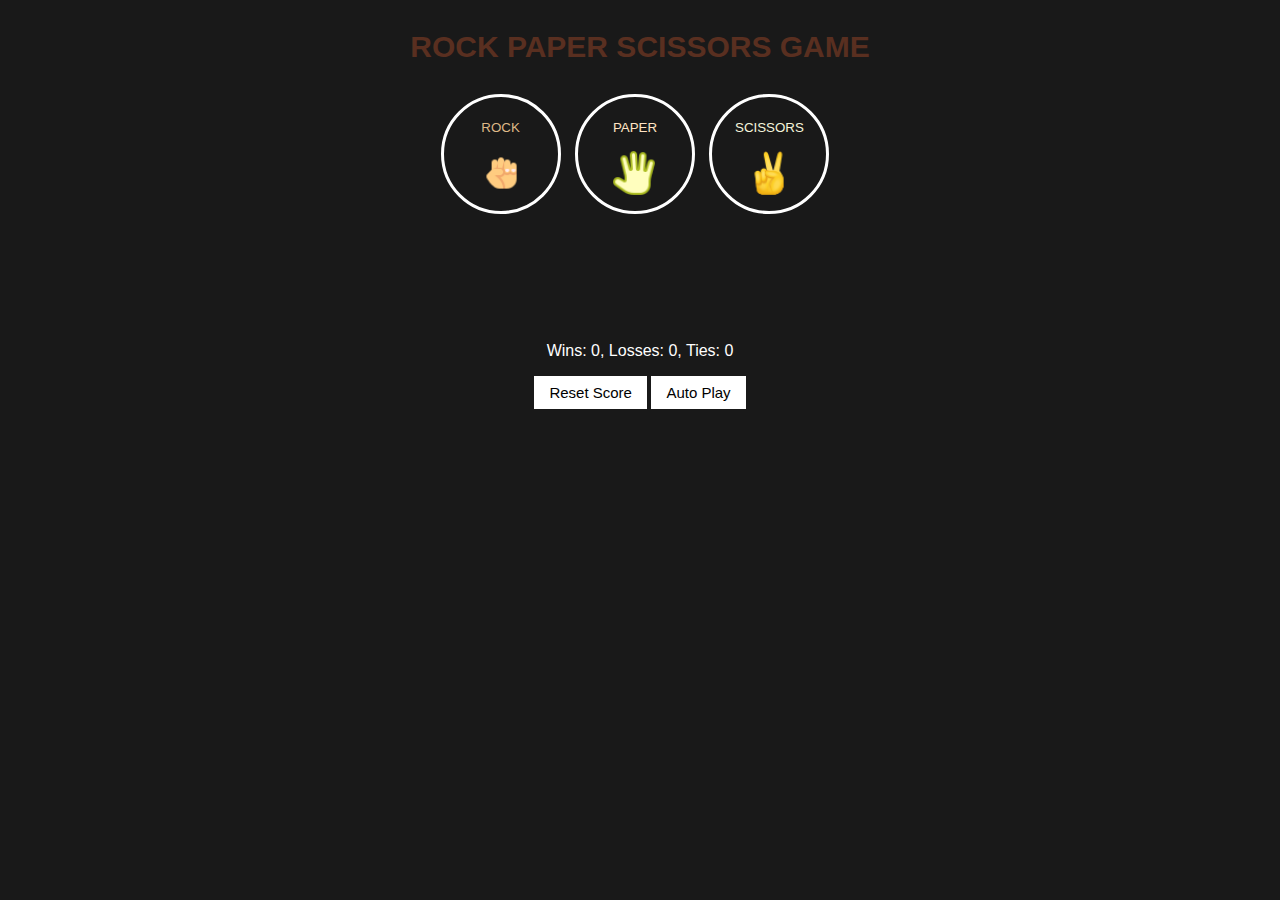
<file: New folder/index.html>
<!DOCTYPE html>
<html lang="en">
  <head>
    <meta charset="UTF-8">
      <meta http-equiv="X-UA-Compatible" content="IE=edge">
      <meta name="viewport" content="width=device-width, initial-scale=1.0">
    <title>Rock Paper Scissors</title>
    <link rel="stylesheet" href="rockpaperscissors.css">
  </head>
  <body>
    <p class="title" style="color: rgb(89, 47, 32);">ROCK PAPER SCISSORS GAME </p>
    <button class="move-button js-rock-button">
        <P style="color: burlywood;">ROCK</P>
      <img src="images/rock.png" class="move-icon">
    </button>

    <button class="move-button js-paper-button">
        <P style="color: bisque;">PAPER</P>
      <img src="images/paper.png" class="move-icon">
    </button>

    <button class="move-button js-scissors-button">
        <P style="color: beige;">SCISSORS</P>
      <img src="images/scissors.png" class="move-icon">
    </button>

    <div class="result-line">
      <li>    
    <p class="js-result result"></p>
  </li>
  </div>
    <p class="js-moves"></p>
    <p class="js-score score"></p>

    <button onclick="
      score.wins = 0;
      score.losses = 0;
      score.ties = 0;
      localStorage.removeItem('score');
      updateScoreElement();
    " class="reset-score-button js-reset-score-button">Reset Score</button>

    <button class="auto-play-button" onclick="
      autoPlay();
    ">Auto Play</button>
    
    <script src="rockpaperscissors.js"></script>
  </body>
</html>
</file>
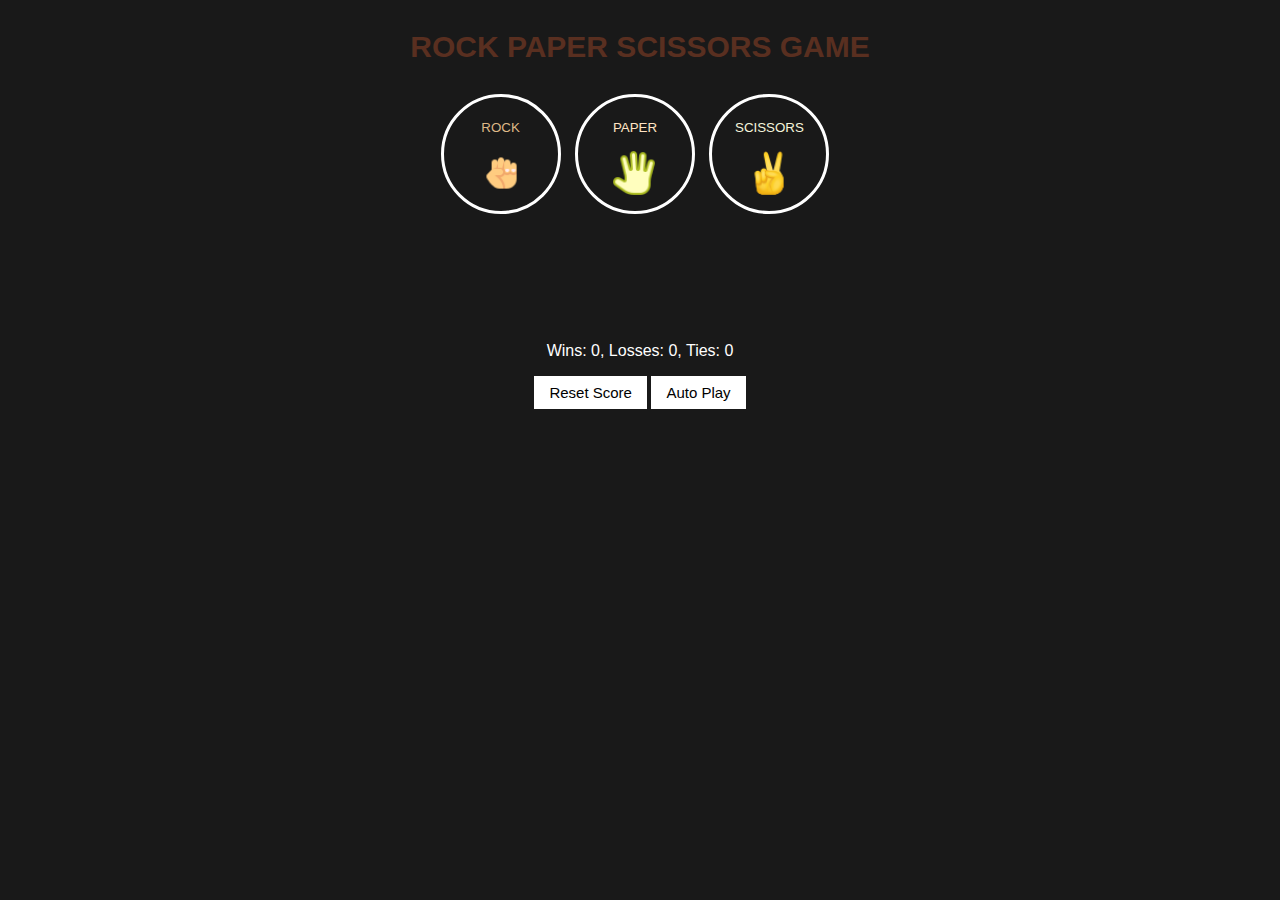
<file: New folder/rockpaperscissors.html>
<!DOCTYPE html>
<html>
  <head>
    <title>Rock Paper Scissors</title>
    <link rel="stylesheet" href="rockpaperscissors.css">
  </head>
  <body>
    <p class="title" style="color: rgb(89, 47, 32);">ROCK PAPER SCISSORS GAME </p>
    <button class="move-button js-rock-button">
        <P style="color: burlywood;">ROCK</P>
      <img src="images/rock.png" class="move-icon">
    </button>

    <button class="move-button js-paper-button">
        <P style="color: bisque;">PAPER</P>
      <img src="images/paper.png" class="move-icon">
    </button>

    <button class="move-button js-scissors-button">
        <P style="color: beige;">SCISSORS</P>
      <img src="images/scissors.png" class="move-icon">
    </button>

    <div class="result-line">
      <li>    
    <p class="js-result result"></p>
  </li>
  </div>
    <p class="js-moves"></p>
    <p class="js-score score"></p>

    <button onclick="
      score.wins = 0;
      score.losses = 0;
      score.ties = 0;
      localStorage.removeItem('score');
      updateScoreElement();
    " class="reset-score-button js-reset-score-button">Reset Score</button>

    <button class="auto-play-button" onclick="
      autoPlay();
    ">Auto Play</button>
    
    <script src="rockpaperscissors.js"></script>
  </body>
</html>
</file>
<file: New folder/rockpaperscissors.css>
body {
    background-color: rgb(25, 25, 25);
    color: white;
    font-family: Arial;
    text-align: center;
  
  }
  
  .title {
    font-size: 30px;
    font-weight: bold;
  }
  
  .move-icon {
    height: 50px;
  }
  
  .move-button {
    background-color: transparent;
    border: 3px solid white;
    width: 120px;
    height: 120px;
    border-radius: 60px;
    margin-right: 10px;
    cursor: pointer;
  }
  

  .result {
    font-size: 25px;
    font-weight: bold;
    margin-top: 50px;
  }
  .result-line{
    display: inline;
    flex-direction: column;
  }
  
  .score {
    margin-top: 60px;
  }
  
  .reset-score-button,
  .auto-play-button {
    background-color: white;
    border: none;
    font-size: 15px;
    padding: 8px 15px;
    cursor: pointer;
  }
</file>
